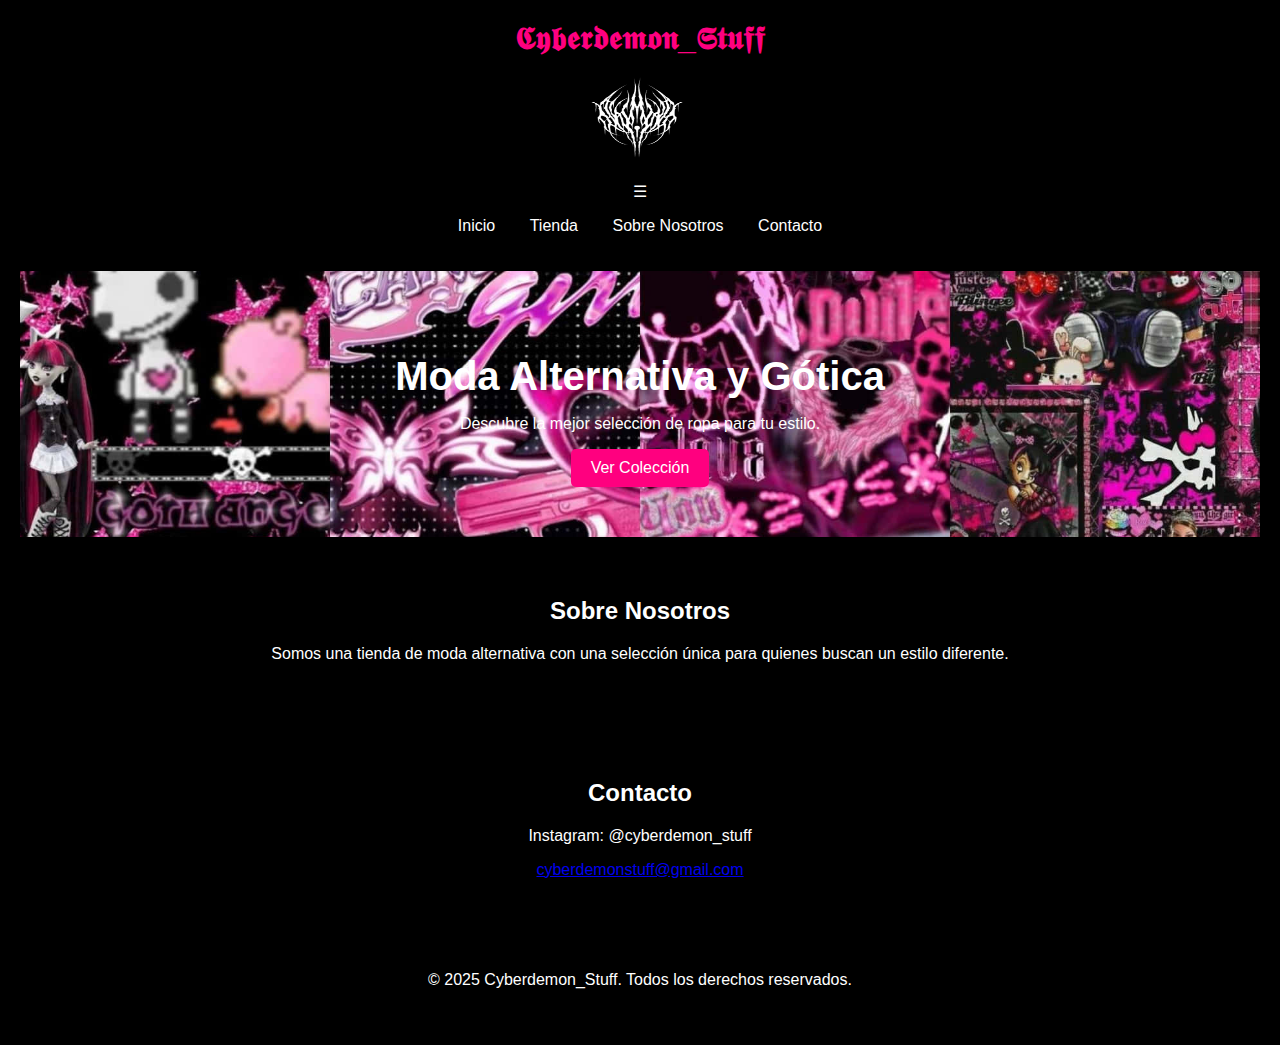
<file: index.html>
<!DOCTYPE html>
<html lang="es">
<head>
    <meta charset="UTF-8">
    <meta name="viewport" content="width=device-width, initial-scale=1.0">
    <title>Cyberdemon_Stuff</title>
    <link rel="stylesheet" href="styles.css">
</head>
<body>
    <header>
        <h1>𝕮𝖞𝖇𝖊𝖗𝖉𝖊𝖒𝖔𝖓_𝕾𝖙𝖚𝖋𝖋</h1>
        <nav>
            <header>
                <nav>
                    <div class="logo">
                        <img src="/imagenes/Ilustración_sin_título.png" width="100" height="101" alt="logo stuff">
                    </div>
        
                    <div class="menu-toggle" onclick="toggleMenu()">☰</div>
            <ul>
                <li><a href="#inicio">Inicio</a></li>
                <li class="dropdown">
                    <a href="#">Tienda</a>
                    <ul>
                        <li><a href="ropa.html">Ropa</a></li>
                        <li><a href="Gorra.html">Gorras</a></li>
                        <li><a href="calzado.html">Calzado</a></li>
                    </ul>
                </li>
                <li><a href="#nosotros">Sobre Nosotros</a></li>
                <li><a href="#contacto">Contacto</a></li>
            </ul>
        </nav>
    </header>

    <section id="inicio" class="banner">
        <h2>Moda Alternativa y Gótica</h2>
        <p>Descubre la mejor selección de ropa para tu estilo.</p>
        <a href="#tienda" class="btn">Ver Colección</a>
    </section>

    <section id="nosotros" class="nosotros">
        <h2>Sobre Nosotros</h2>
        <p>Somos una tienda de moda alternativa con una selección única para quienes buscan un estilo diferente.</p>
    </section>

    <section id="contacto" class="contacto">
        <h2>Contacto</h2>
        <p>Instagram: @cyberdemon_stuff</p>
        <p><a href="mailto:cyberdemonstuff@gmail.com">cyberdemonstuff@gmail.com</a></p></p>
    </section>

    <footer>
        <p>&copy; 2025 Cyberdemon_Stuff. Todos los derechos reservados.</p>
    </footer>
</body>
</html>
</file>
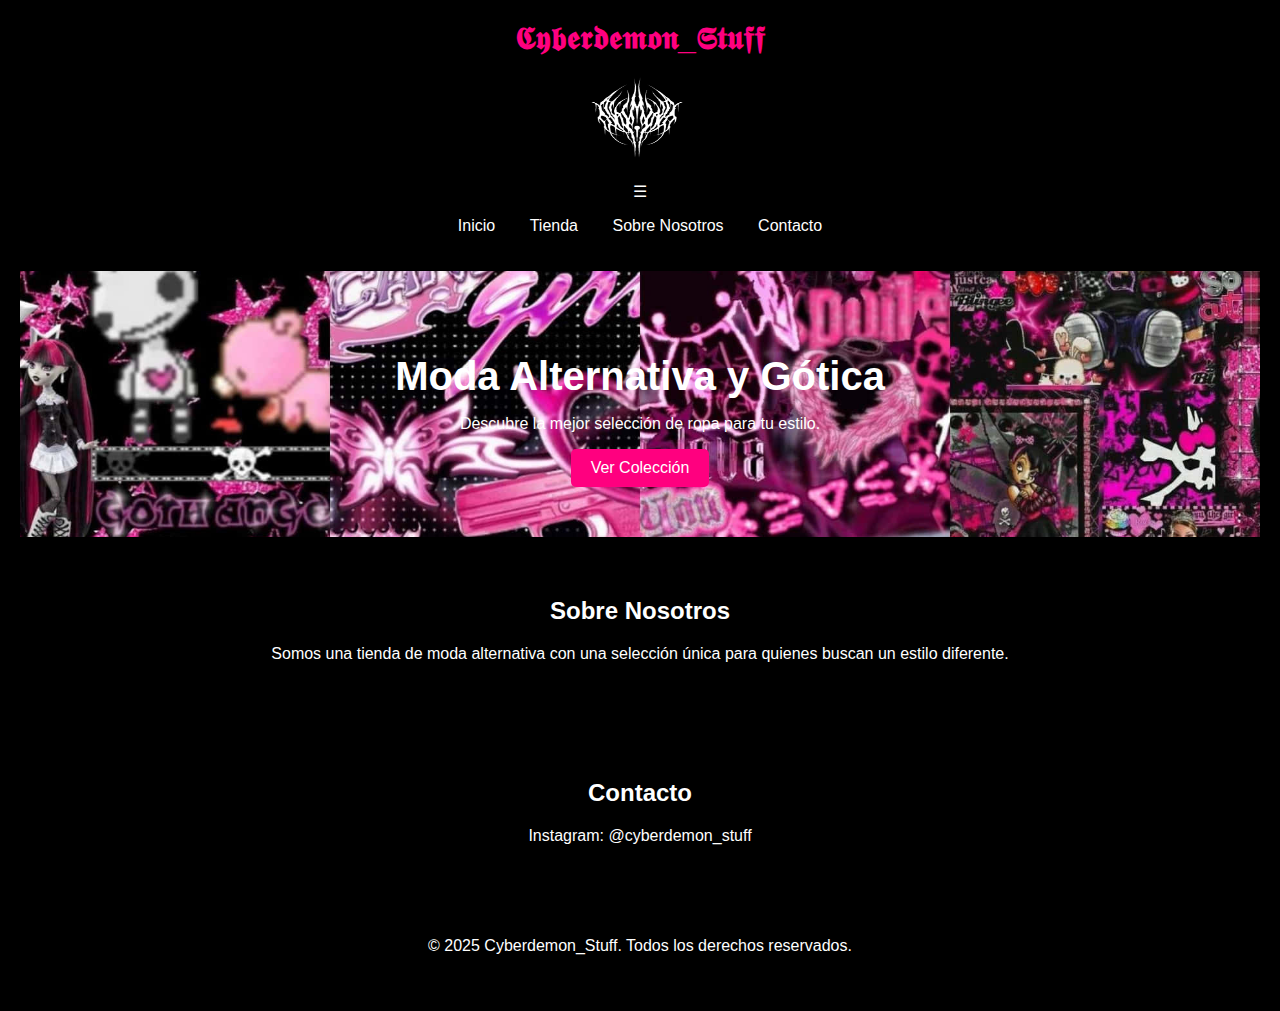
<file: Pagina/src/index.html>
<!DOCTYPE html>
<html lang="es">
<head>
    <meta charset="UTF-8">
    <meta name="viewport" content="width=device-width, initial-scale=1.0">
    <title>Cyberdemon_Stuff</title>
    <link rel="stylesheet" href="styles.css">
</head>
<body>
    <header>
        <h1>𝕮𝖞𝖇𝖊𝖗𝖉𝖊𝖒𝖔𝖓_𝕾𝖙𝖚𝖋𝖋</h1>
        <nav>
            <header>
                <nav>
                    <div class="logo">
                        <img src="/Pagina/src/imagenes/Ilustración_sin_título.png" width="100" height="101" alt="logo stuff">
                    </div>
        
                    <div class="menu-toggle" onclick="toggleMenu()">☰</div>
            <ul>
                <li><a href="#inicio">Inicio</a></li>
                <li class="dropdown">
                    <a href="#">Tienda</a>
                    <ul>
                        <li><a href="ropa.html">Ropa</a></li>
                        <li><a href="Gorra.html">Gorras</a></li>
                        <li><a href="calzado.html">Calzado</a></li>
                    </ul>
                </li>
                <li><a href="#nosotros">Sobre Nosotros</a></li>
                <li><a href="#contacto">Contacto</a></li>
            </ul>
        </nav>
    </header>

    <section id="inicio" class="banner">
        <h2>Moda Alternativa y Gótica</h2>
        <p>Descubre la mejor selección de ropa para tu estilo.</p>
        <a href="#tienda" class="btn">Ver Colección</a>
    </section>

    <section id="nosotros" class="nosotros">
        <h2>Sobre Nosotros</h2>
        <p>Somos una tienda de moda alternativa con una selección única para quienes buscan un estilo diferente.</p>
    </section>

    <section id="contacto" class="contacto">
        <h2>Contacto</h2>
        <p>Instagram: @cyberdemon_stuff</p>
    </section>

    <footer>
        <p>&copy; 2025 Cyberdemon_Stuff. Todos los derechos reservados.</p>
    </footer>
</body>
</html>
</file>
<file: styles.css>
body {
    font-family: Arial, sans-serif;
    margin: 0;
    padding: 0;
    background-color: #111;
    color: white;
}

header {
    background: black;
    padding: 20px;
    text-align: center;
}

header h1 {
    margin: 0;
    color: #ff007f;
}

nav ul {
    list-style: none;
    padding: 0;
    text-align: center;
}

nav ul li {
    display: inline;
    margin: 0 15px;
}

nav ul li a {
    color: white;
    text-decoration: none;
}

/* Estilos para el menú desplegable */
nav ul li.dropdown {
    position: relative;
}

nav ul li.dropdown:hover > ul {
    display: block;
}

nav ul li ul {
    display: none;
    position: absolute;
    background-color: #222;
    padding: 10px 0;
    list-style: none;
    margin: 0;
    top: 100%;
    left: 0;
    min-width: 160px;
    box-shadow: 0 8px 16px rgba(0, 0, 0, 0.3);
    border-radius: 5px;
}

nav ul li ul li {
    display: block;
    padding: 10px 20px;
}

nav ul li ul li a {
    color: white;
    text-decoration: none;
}

nav ul li ul li a:hover {
    background-color: #ff007f;
}

/* Estilo para el enlace del menú desplegable */
nav ul li.dropdown > a {
    cursor: pointer;
}

.banner {
    text-align: center;
    padding: 50px;
    background: url('/imagenes/pink-goth-collage-aesthetic-6cd83y41yk4tc378.jpg') no-repeat center;
    background-size: cover;
}

.banner h2 {
    font-size: 2.5em;
    margin-bottom: 10px;
}

.btn {
    display: inline-block;
    padding: 10px 20px;
    background: #ff007f;
    color: white;
    text-decoration: none;
    border-radius: 5px;
}

.productos {
    text-align: center;
    padding: 40px;
}

.productos-container {
    display: flex;
    flex-wrap: wrap;
    justify-content: center;
    gap: 20px;
}

.producto {
    background: #222;
    padding: 20px;
    text-align: center;
    border-radius: 10px;
    width: 250px;
}

.producto img {
    width: 100%;
    height: auto;
    border-radius: 5px;
}

.nosotros, .contacto {
    text-align: center;
    padding: 40px;
}

footer {
    text-align: center;
    padding: 20px;
    background: black;
}

@media (max-width: 768px) {
    nav ul {
        display: flex;
        flex-direction: column;
        align-items: center;
    }

    .productos-container {
        flex-direction: column;
        align-items: center;
    }
}
</file>
<file: Pagina/src/styles.css>
body {
    font-family: Arial, sans-serif;
    margin: 0;
    padding: 0;
    background-color: #111;
    color: white;
}

header {
    background: black;
    padding: 20px;
    text-align: center;
}

header h1 {
    margin: 0;
    color: #ff007f;
}

nav ul {
    list-style: none;
    padding: 0;
    text-align: center;
}

nav ul li {
    display: inline;
    margin: 0 15px;
}

nav ul li a {
    color: white;
    text-decoration: none;
}

/* Estilos para el menú desplegable */
nav ul li.dropdown {
    position: relative;
}

nav ul li.dropdown:hover > ul {
    display: block;
}

nav ul li ul {
    display: none;
    position: absolute;
    background-color: #222;
    padding: 10px 0;
    list-style: none;
    margin: 0;
    top: 100%;
    left: 0;
    min-width: 160px;
    box-shadow: 0 8px 16px rgba(0, 0, 0, 0.3);
    border-radius: 5px;
}

nav ul li ul li {
    display: block;
    padding: 10px 20px;
}

nav ul li ul li a {
    color: white;
    text-decoration: none;
}

nav ul li ul li a:hover {
    background-color: #ff007f;
}

/* Estilo para el enlace del menú desplegable */
nav ul li.dropdown > a {
    cursor: pointer;
}

.banner {
    text-align: center;
    padding: 50px;
    background: url('/Pagina/src/imagenes/pink-goth-collage-aesthetic-6cd83y41yk4tc378.jpg') no-repeat center;
    background-size: cover;
}

.banner h2 {
    font-size: 2.5em;
    margin-bottom: 10px;
}

.btn {
    display: inline-block;
    padding: 10px 20px;
    background: #ff007f;
    color: white;
    text-decoration: none;
    border-radius: 5px;
}

.productos {
    text-align: center;
    padding: 40px;
}

.productos-container {
    display: flex;
    flex-wrap: wrap;
    justify-content: center;
    gap: 20px;
}

.producto {
    background: #222;
    padding: 20px;
    text-align: center;
    border-radius: 10px;
    width: 250px;
}

.producto img {
    width: 100%;
    height: auto;
    border-radius: 5px;
}

.nosotros, .contacto {
    text-align: center;
    padding: 40px;
}

footer {
    text-align: center;
    padding: 20px;
    background: black;
}

@media (max-width: 768px) {
    nav ul {
        display: flex;
        flex-direction: column;
        align-items: center;
    }

    .productos-container {
        flex-direction: column;
        align-items: center;
    }
}
</file>
